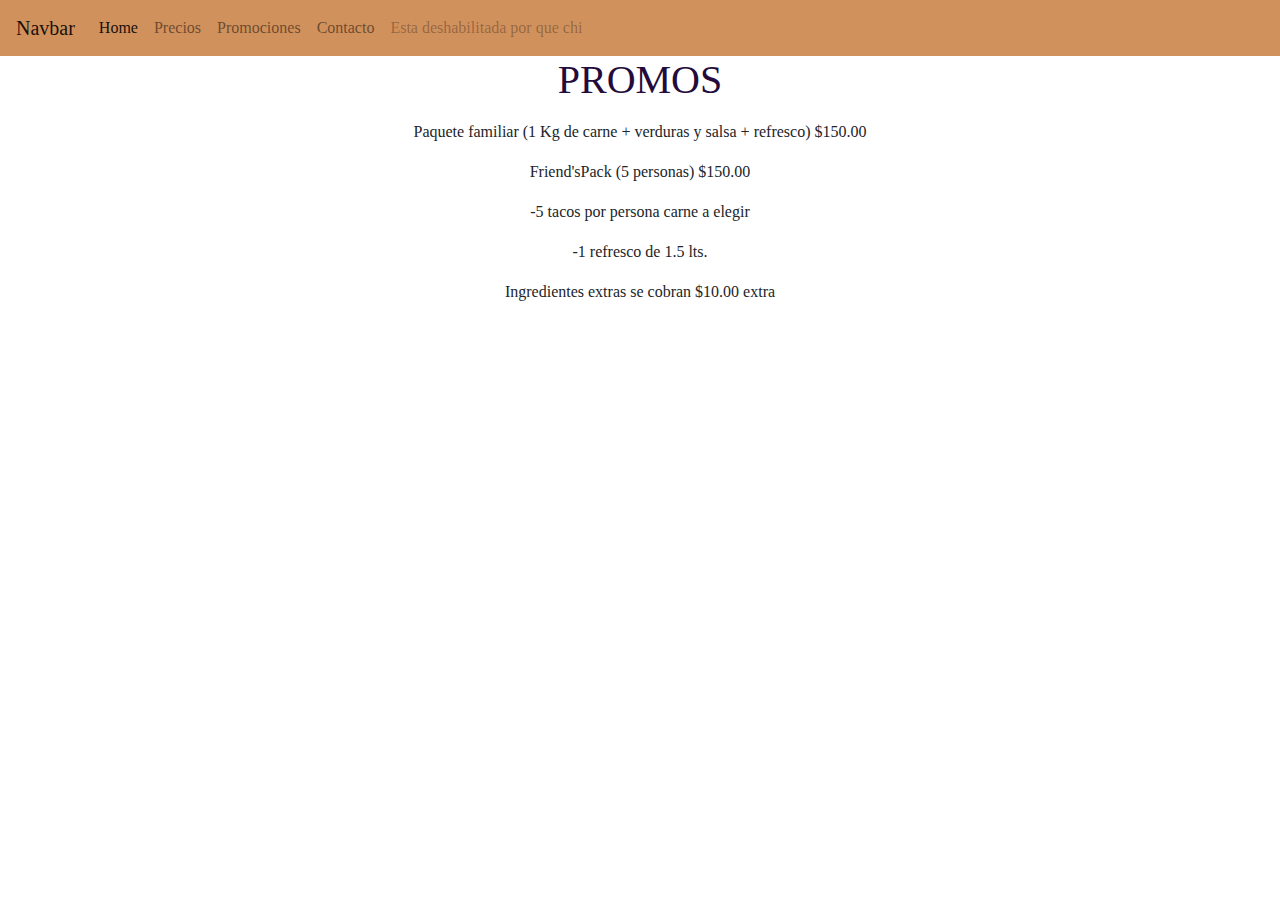
<file: promociones.html>
<!doctype html>
<html lang="en">
  <head>
    <!-- Required meta tags -->
    <meta charset="utf-8">
    <meta name="viewport" content="width=device-width, initial-scale=1, shrink-to-fit=no">

    <!-- Bootstrap CSS -->
    <link rel="stylesheet" href="https://stackpath.bootstrapcdn.com/bootstrap/4.3.1/css/bootstrap.min.css" integrity="sha384-ggOyR0iXCbMQv3Xipma34MD+dH/1fQ784/j6cY/iJTQUOhcWr7x9JvoRxT2MZw1T" crossorigin="anonymous">
    <link rel="stylesheet" href="css/keyframes.css">
    <link rel="stylesheet" href="css/banner.css">
<link rel="stylesheet" href="css/style.css">
    <title>¡PROMOCIONES!</title>
  </head>
  <header>
        <nav class="ewk_navbar navbar navbar-expand-lg navbar-light bg-light">
                <button class="navbar-toggler" type="button" data-toggle="collapse" data-target="#navbarTogglerDemo03" aria-controls="navbarTogglerDemo03" aria-expanded="false" aria-label="Toggle navigation">
                  <span class="navbar-toggler-icon"></span>
                </button>
                <a class="navbar-brand" href="#">Navbar</a>
              
                <div class="collapse navbar-collapse" id="navbarTogglerDemo03">
                  <ul class="navbar-nav mr-auto mt-2 mt-lg-0">
                    <li class="nav-item active">
                      <a class="nav-link" href="#">Home <span class="sr-only">(current)</span></a>
                    </li>
                    <li class="nav-item">
                      <a class="nav-link" href="#">Precios</a>
                    </li>
                    <li class="nav-item">
                      <a class="nav-link" href="#">Promociones</a>
                    </li>
                    <li class="nav-item">
                      <a class="nav-link" href="#">Contacto</a>
                    </li>
                    <li class="nav-item">
                      <a class="nav-link disabled" href="#" tabindex="-1" aria-disabled="true">Esta deshabilitada por que chi</a>
                    </li>
                  </ul>
                  
                </div>
              </nav>
  
  </header>
  <body>
    <style>
      h1 { color: #240B3B}
    </style>
    <h1><center>PROMOS</h1></p></center>
    
    
    <p align="center">Paquete familiar (1 Kg de carne + verduras y salsa + refresco) $150.00 </p>
    <p align="center">Friend'sPack (5 personas)  $150.00</p>
    <p align="center">-5 tacos por persona carne a elegir</p>
    <p align="center">-1 refresco de 1.5 lts.</p>
    <p align="center">Ingredientes extras se cobran $10.00 extra
  
  
    <!-- Optional JavaScript -->
    <!-- jQuery first, then Popper.js, then Bootstrap JS -->
    <script src="https://code.jquery.com/jquery-3.3.1.slim.min.js" integrity="sha384-q8i/X+965DzO0rT7abK41JStQIAqVgRVzpbzo5smXKp4YfRvH+8abtTE1Pi6jizo" crossorigin="anonymous"></script>
    <script src="https://cdnjs.cloudflare.com/ajax/libs/popper.js/1.14.7/umd/popper.min.js" integrity="sha384-UO2eT0CpHqdSJQ6hJty5KVphtPhzWj9WO1clHTMGa3JDZwrnQq4sF86dIHNDz0W1" crossorigin="anonymous"></script>
    <script src="https://stackpath.bootstrapcdn.com/bootstrap/4.3.1/js/bootstrap.min.js" integrity="sha384-JjSmVgyd0p3pXB1rRibZUAYoIIy6OrQ6VrjIEaFf/nJGzIxFDsf4x0xIM+B07jRM" crossorigin="anonymous"></script>
  </body>
</html>
</file>
<file: css/keyframes.css>
@keyframes ewk_keyrames_aparecer_de_arriba
{
    from{
        opacity: 0;
        top: -150px;
    }
    to{
        opacity: 1;
        top: 0;
    }
}

@-webkit-keyframes ewk_keyrames_aparecer_de_arriba
{
    from{
        opacity: 0;
        top: -150px;
    }
    to{
        opacity: 1;
        top: 0;
    }
}
</file>
<file: css/banner.css>
.ewk_cont_banner{
    height: 100vh;
    background-attachment: fixed;
    background-position: center;
    background-repeat: no-repeat;
    background-size: cover;
    background-image: url("https://upload.wikimedia.org/wikipedia/commons/thumb/b/b5/01_Tacos_al_Pastor.jpg/1024px-01_Tacos_al_Pastor.jpg");
}
.ewk_cont_prueba{
    height: 100vh;
    background-attachment: fixed;
    background-position: center;
    background-repeat: no-repeat;
    background-size: cover;
    background-image: url("https://img.chilango.com/2019/05/taqueria-regala-tacos-si-llevas-tu-huawei-2.jpg");
}

.ewk_sobraprueba{
    position: absolute;
    left: 50%;
    top: 50%;
    -ms-transform: translate(-50%,-50%);
    -webkit-transform: translate(-50%,-50%);
    transform: translate(-50%,-50%);
    padding: 20px;
    width: 80%;
    text-align: center;
    background-color: rgba(0, 0, 0, 0.6);
    color: #fff;
    margin: auto;
}
.ewk_sobraprueba hr{
    border-top: 1px solid #fff;
}
.ewk_sobraprueba h1{
    font-size: 8vw;
    margin-bottom: 10px;
}
.ewk_sobraprueba p{
    font-size: 4vw;
    margin-bottom: 10px;

}

.ewk_sobra{
    position: absolute;
    left: 50%;
    top: 50%;
    -ms-transform: translate(-50%,-50%);
    -webkit-transform: translate(-50%,-50%);
    transform: translate(-50%,-50%);
    padding: 20px;
    width: 80%;
    text-align: center;
    background-color: rgba(0, 0, 0, 0.6);
    color: #fff;
    margin: auto;
}
.ewk_sobra hr{
    border-top: 1px solid #fff;
}
.ewk_sobra h1{
    font-size: 8vw;
    margin-bottom: 10px;
}
.ewk_sobra p{
    font-size: 4vw;
    margin-bottom: 10px;

}

.ewk_cont_banner_link
{
    margin: 15px;
    position: relative;
}
.ewk_cont_banner_link a
{
    position: relative;
    display: inline-block;
    color: #fff;
    text-decoration: none;
    border: 1px solid #fff;
    padding: 1px;
    margin-bottom: 5px;
    width: 150px;
}
.ewk_cont_banner_link a:hover
{
    background-color: #fff;
    color: #111;
}

.ewk_banner_link
{
    opacity: 0;
    animation: ewk_keyrames_aparecer_de_arriba 1s;
    -webkit-animation: ewk_keyrames_aparecer_de_arriba 1s;
    animation-fill-mode: forwards;
}

.ewk_banner_link_1
{
    opacity: 0;
    animation: ewk_keyrames_aparecer_de_arriba 1s;
    -webkit-animation: ewk_keyrames_aparecer_de_arriba 1s;
    animation-fill-mode: forwards;
    animation-delay: 0.5s;
}
.ewk_banner_link_2
{
    opacity: 0;
    animation: ewk_keyrames_aparecer_de_arriba 1s;
    -webkit-animation: ewk_keyrames_aparecer_de_arriba 1s;
    animation-fill-mode: forwards;
    animation-delay: 1s;
}
</file>
<file: css/style.css>
*{
    margin: 0;
    padding: 0;
    box-sizing: border-box;
}
body{
    font-family: 'Comfortaa', cursive;
}
.ewk_navbar{
    background-color: rgba(185, 86, 5, 0.651)!important;
}
.ewk_navbar div ,.ewk_navbar ul{
    background-color: transparent !important;
}
.ewk_cont_sec_1
{
    padding: 10%;
}

.sticky {
    position: fixed;
    top: 0;
    width: 100%;
  }
.content {
  padding: 16px;
}

.ewk_cont_footer
{
    background-color: rgba(1,1,1,0.9);
    padding: 3%;
    color: #fff;
    margin-top: 100px;
    font-size: 10px
}
.ewk_cont_footer a
{
    color: #fff;
    text-decoration: none;
    display: block;
}
</file>
